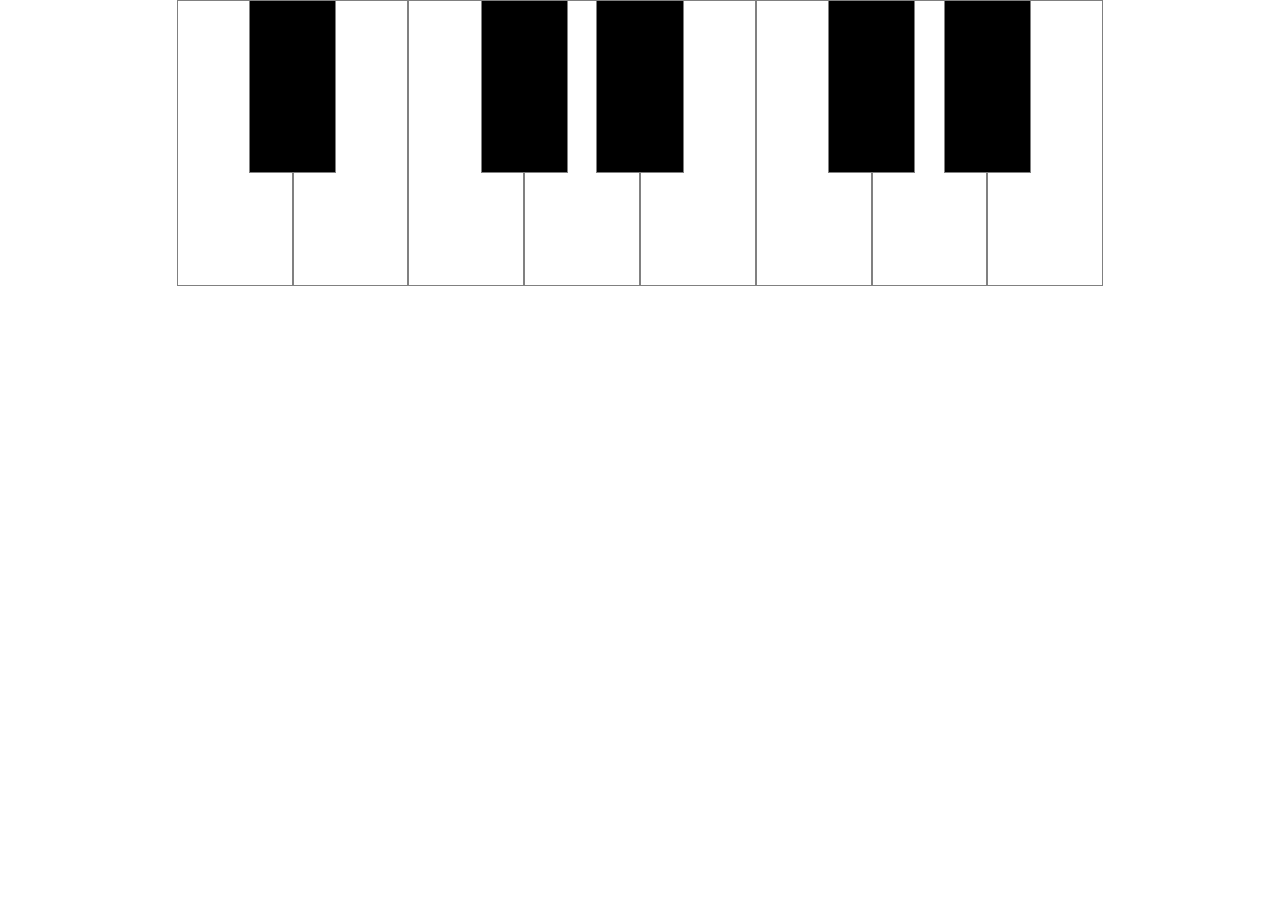
<file: index.html>
<!DOCTYPE html>
<html>
    <head>
        <title>NoiseMaker</title>

        <meta name="viewport" content="width=device-width, initial-scale=1, shrink-to-fit=no"/>
        <meta name="theme-color" content="white"/>
        <meta name="description" content="This is a simple Progressive Web Application using Audio Context"/>
        <link rel="manifest" href="manifest.json"/>
        <link rel='stylesheet' href='main.css'/>
        <link rel="shortcut icon" href="favicon.ico"/>
    </head>
    <body id="noise">
        <noscript>
            JavaScript must be enabled for this site to function properly.
        </noscript>
        <div class="keyboard">
            <div class="key" style="grid-column:1 / 3"></div>
            <div class="key black" style="grid-column:2 / 4"></div>
            <div class="key" style="grid-column:3 / 5"></div>
            <div class="key" style="grid-column:5 / 7"></div>
            <div class="key black" style="grid-column:6 / 8"></div>
            <div class="key" style="grid-column:7 / 9"></div>
            <div class="key black" style="grid-column:8 / 10"></div>
            <div class="key" style="grid-column:9 / 11"></div>
            <div class="key" style="grid-column:11 / 13"></div>
            <div class="key black" style="grid-column:12 / 14"></div>
            <div class="key" style="grid-column:13 / 15"></div>
            <div class="key black" style="grid-column:14 / 16"></div>
            <div class="key" style="grid-column:15 / 17"></div>
        </div>
        <!-- <input type="range" min="1" max="2000" name="filter" id="filter"> -->
        <script src="app.js" async></script>
    </body>    
</html>
</file>
<file: main.css>
body{
    margin: 0;
    height: 100vh;
    width: 100vw;
}
.keyboard{
    display: grid;
    justify-content: center;
    justify-items: center;
}
.key{
    border: 1px solid grey;
    width: calc(.8 * 100vw / 9);
    height: calc(2 * 100vw   / 9);
    grid-row: 1 / 3;
}
.black{
    background-color: black;
    width: calc(.6 * 100vw / 9);
    height: calc(1.2 * 100vw / 9);
    grid-row:1 / 2;
    z-index: 1;
}
.pressed{
    background-image: radial-gradient(lime, white);
    animation-name: pressedkey;
    animation-duration: 1000ms;
}
@keyframes pressedkey{
    from{
        opacity: 0;
    }
    to{
        opacity: 1;
    }
}
</file>
